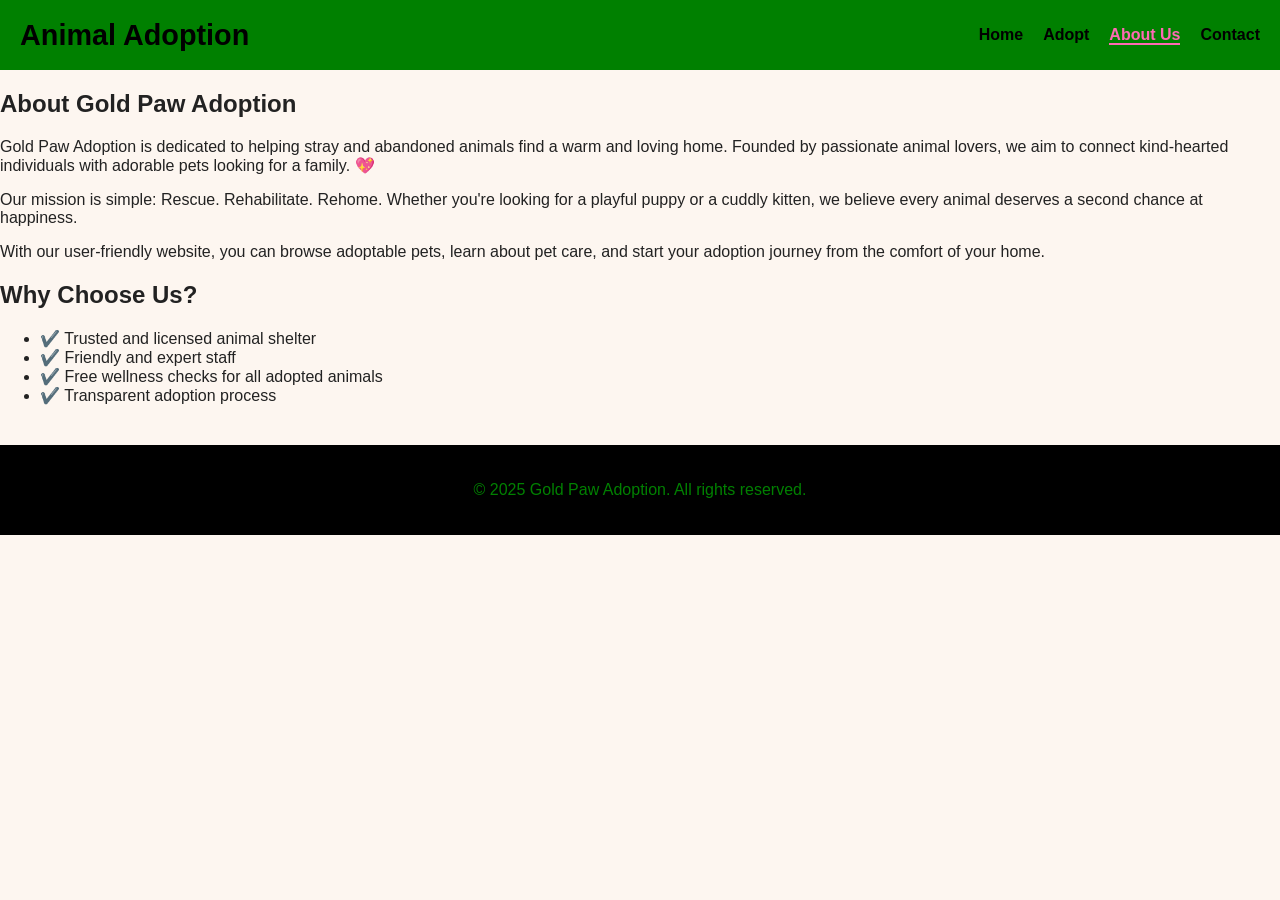
<file: about.html>
<!-- about.html -->
<!DOCTYPE html>
<html lang="en">
<head>
  <meta charset="UTF-8" />
  <meta name="viewport" content="width=device-width, initial-scale=1.0" />
  <title>About Us - Gold Paw Adoption</title>
  <link rel="stylesheet" href="style.css" />
</head>
<body>
 <header>
  <div class="logo">Animal Adoption</div>
  <nav>
    <ul>
      <li><a href="index.html">Home</a></li>
      <li><a href="adopt.html">Adopt</a></li>
      <li><a href="about.html"class="active">About Us</a></li>
      <li><a href="contact.html" >Contact</a></li>
    </ul>
  </nav>
</header>


  <main class="about">
    <section class="about-section">
      <h2>About Gold Paw Adoption</h2>
      <p>
        Gold Paw Adoption is dedicated to helping stray and abandoned animals find a warm and loving home. Founded by passionate animal lovers, we aim to connect kind-hearted individuals with adorable pets looking for a family. 💖
      </p>
      <p>
        Our mission is simple: Rescue. Rehabilitate. Rehome. Whether you're looking for a playful puppy or a cuddly kitten, we believe every animal deserves a second chance at happiness.
      </p>
      <p>
        With our user-friendly website, you can browse adoptable pets, learn about pet care, and start your adoption journey from the comfort of your home.
      </p>
    </section>

    <section class="why-us">
      <h2>Why Choose Us?</h2>
      <ul>
        <li>✔️ Trusted and licensed animal shelter</li>
        <li>✔️ Friendly and expert staff</li>
        <li>✔️ Free wellness checks for all adopted animals</li>
        <li>✔️ Transparent adoption process</li>
      </ul>
    </section>
  </main>

  <footer>
    <p>&copy; 2025 Gold Paw Adoption. All rights reserved.</p>
  </footer>

  <script>
    // Highlight active nav
    const navLinks = document.querySelectorAll("nav a");
    navLinks.forEach(link => {
      if (link.href.includes("about.html")) {
        link.classList.add("active");
      }
    });
  </script>
</body>
</html>
</file>
<file: style.css>
/* Global Styles */
body {
  font-family: 'Segoe UI', sans-serif;
  margin: 0;
  padding: 0;
  background-color: #fdf6f0;
  color: #222;
}

/* Header and Navigation */
header {
  background-color: green;
  padding: 10px 20px;
  display: flex;
  justify-content: space-between;
  align-items: center;
  flex-wrap: wrap;
}

.logo {
  font-size: 1.8rem;
  font-weight: bold;
  color: black;
}

nav ul {
  list-style: none;
  display: flex;
  gap: 20px;
  padding: 0;
}

nav a {
  text-decoration: none;
  color: black;
  font-weight: bold;
  transition: color 0.3s ease;
}

nav a.active,
nav a:hover {
  color: hotpink;
  border-bottom: 2px solid hotpink;
}

/* Hero Section */
.hero {
  text-align: center;
  padding: 80px 20px;
  background: linear-gradient(135deg, green, pink);
  color: black;
  animation: fadeIn 1s ease-in;
}

.hero h1 {
  font-size: 3rem;
  margin-bottom: 10px;
}

.hero p {
  font-size: 1.2rem;
}

/* Buttons */
.btn {
  background-color: rgb(7, 31, 15);
  color: green;
  border: none;
  padding: 12px 24px;
  margin-top: 20px;
  font-size: 1rem;
  border-radius: 5px;
  cursor: pointer;
  transition: transform 0.3s ease, background-color 0.3s;
}

.btn:hover {
  transform: scale(1.05);
  background-color: hotpink;
  color: white;
}

/* Adoption Cards */
.cards {
  display: grid;
  grid-template-columns: repeat(2, 1fr); /* Two cards per row */
  gap: 20px;
  padding: 40px;
}


.card {
  /*background: rgb(34, 26, 26);*/
  background: #e1e9ee;
  border: 2px solid pink;
  padding: 20px;
  border-radius: 10px;
  transition: box-shadow 0.3s ease;
}

.card:hover {
  box-shadow: 0 4px 20px rgba(0,0,0,0.1);
}

.card img {
  width: 100%;
  border-radius: 10px;
}

/* Contact Form */
form {
  background: white;
  padding: 30px;
  margin: 40px auto;
  border-radius: 10px;
  max-width: 600px;
  border: 2px solid green;
}

form label {
  display: block;
  margin: 15px 0 5px;
  font-weight: bold;
}

form input,
form textarea {
  width: 100%;
  padding: 10px;
  border-radius: 5px;
  border: 1px solid #ccc;
  resize: vertical;
}

/* Footer */
footer {
  background-color: black;
  color: green;
  text-align: center;
  padding: 20px;
  margin-top: 40px;
}

/* Animations */
@keyframes fadeIn {
  from { opacity: 0; transform: translateY(20px); }
  to { opacity: 1; transform: translateY(0); }
}

/* Responsive */
@media (max-width: 600px) {
  nav ul {
    flex-direction: column;
    gap: 10px;
  }

  .hero h1 {
    font-size: 2rem;
  }

  .btn {
    width: 100%;
  }
}
form {
  background: white;
  padding: 30px;
  margin: 40px auto;
  border-radius: 10px;
  max-width: 600px;
  border: 2px solid green;

  display: flex;
  flex-direction: column;
  gap: 15px; /* spacing between inputs */
}
@media (max-width: 600px) {
  .cards {
    grid-template-columns: 1fr;
  }
}
</file>
